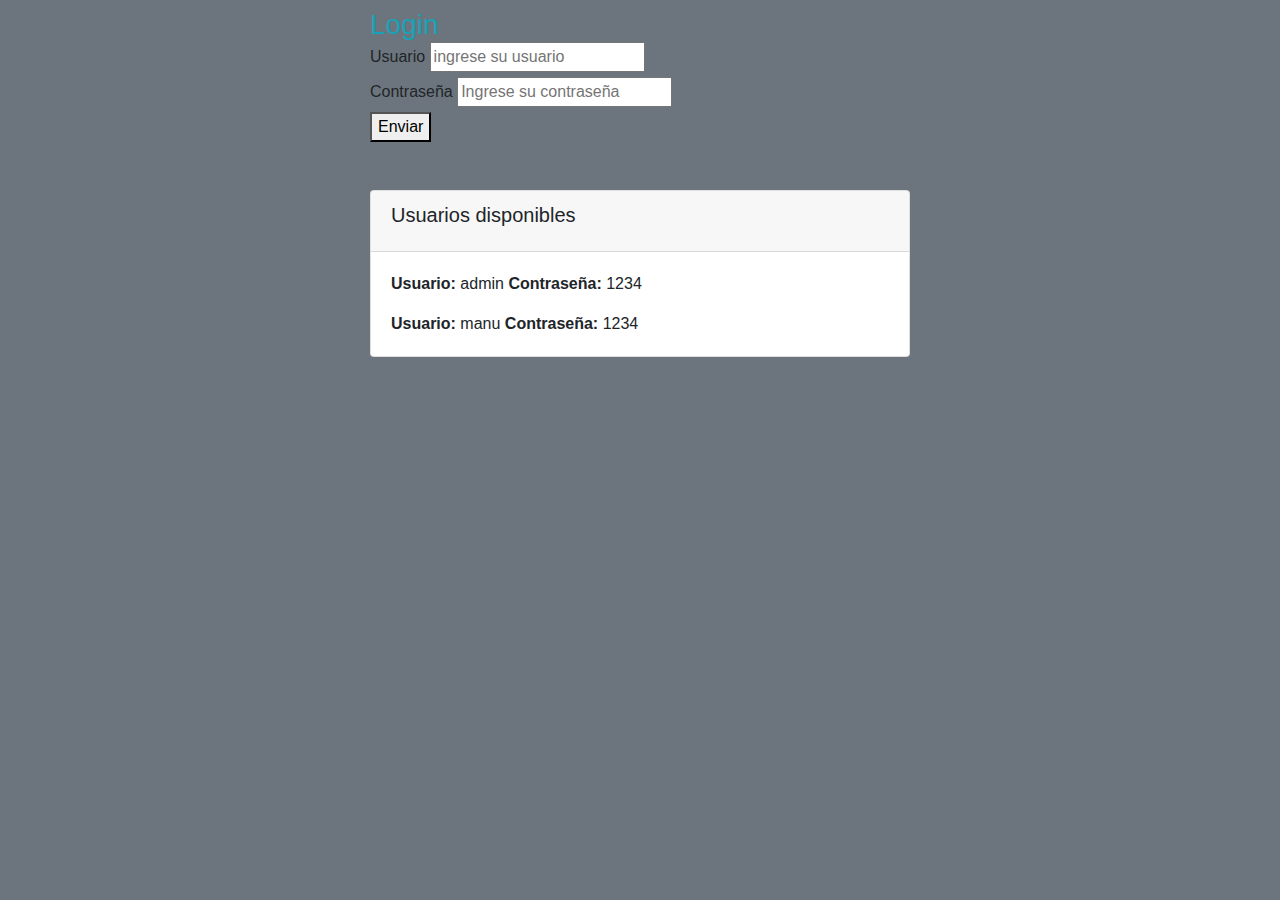
<file: tp-final-arq-web/src/main/resources/static/index.html>
<!DOCTYPE html>
<html lang="en">

<head>
    <meta charset="UTF-8">
    <meta name="viewport" content="width=device-width, initial-scale=1.0">
    <title>Login</title>
    <link rel="stylesheet" href="css/bootstrap.min.css">
    <link rel="stylesheet" href="css/style.css">
</head>

<body class="bg-secondary" id="bodyContainer">
   

    <script src="js/jquery.min.js"></script>
    <script src="js/bootstrap.min.js"></script>
    <script src="js/CRUDGenerico.js"></script>
    <script src="js/Usuario.js"></script>
   	<script src="js/main.js"></script>
</body>

</html>
</file>
<file: tp-final-arq-web/src/main/resources/static/css/style.css>
span {
    color: white;
    display: block;
}

span:hover {
    color: #CCCCCC;
}

.puntero {
    cursor: pointer;
}
</file>
